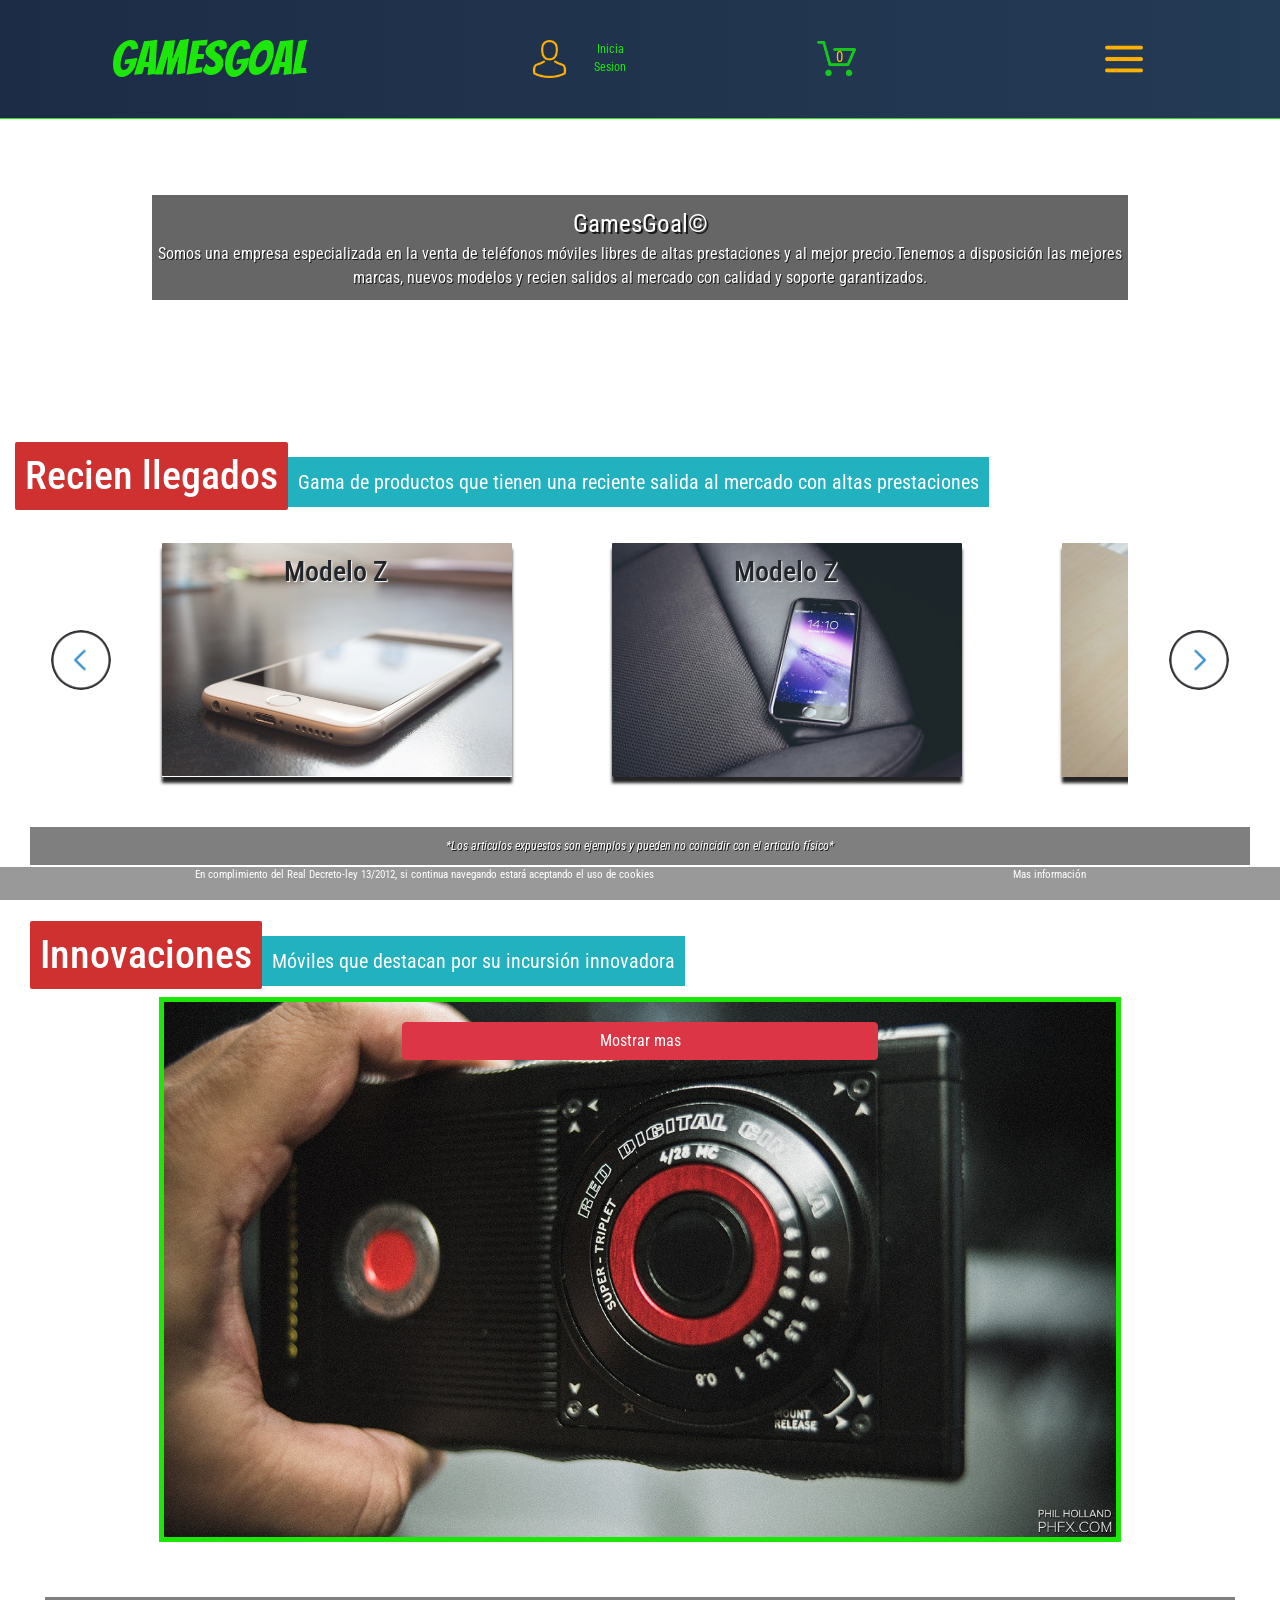
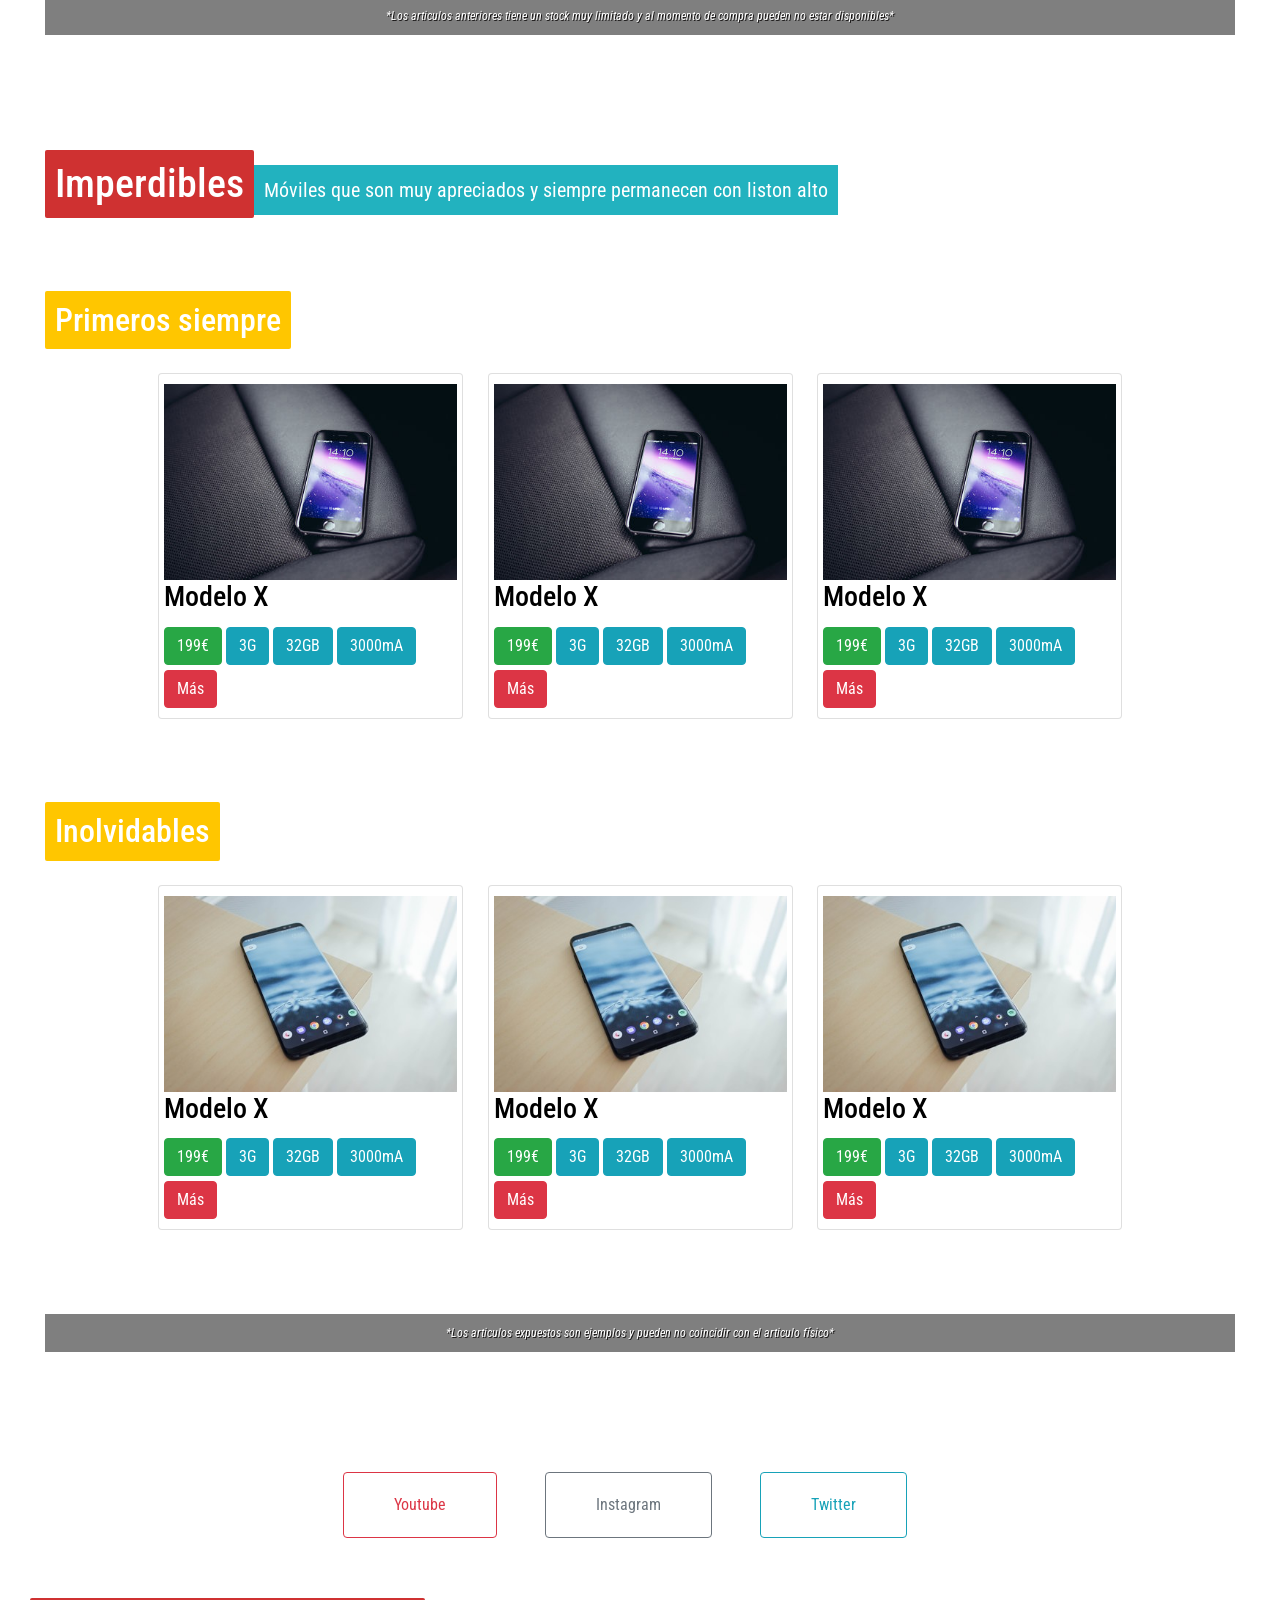
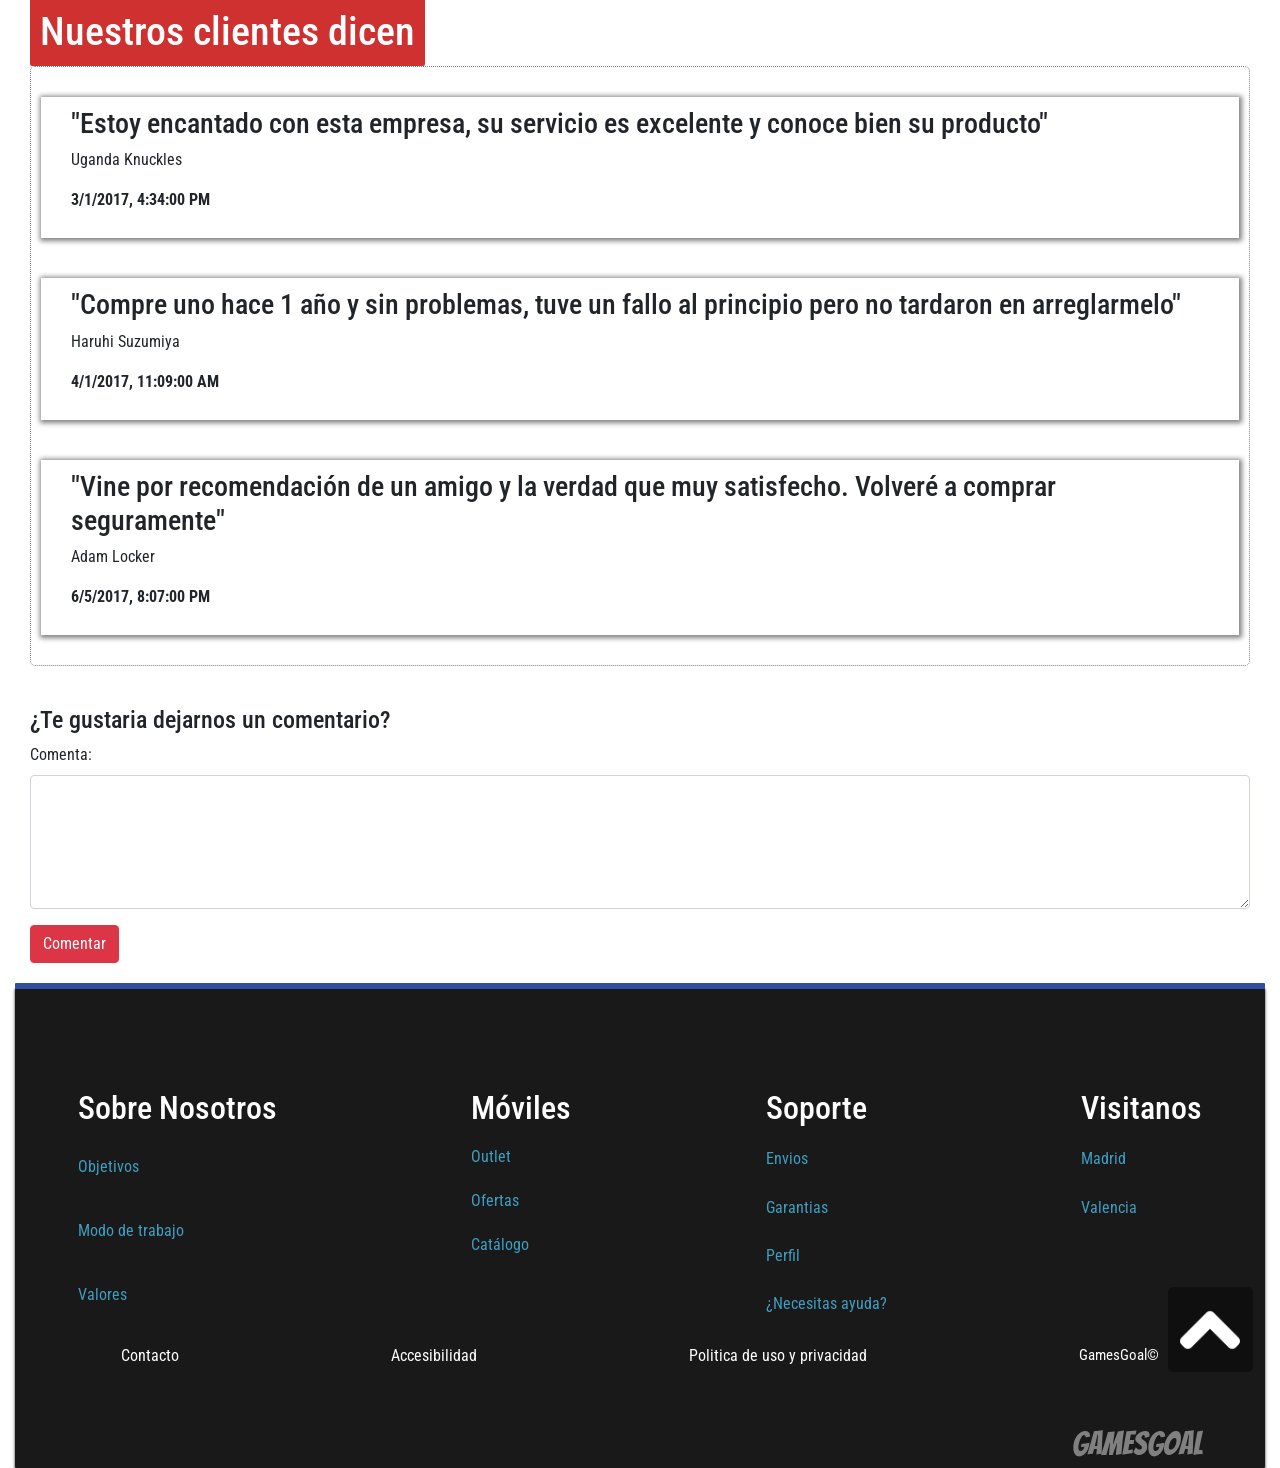
<file: index.html>
<!DOCTYPE html>
<html lang="es">
<head>
	<meta charset="UTF-8">
	<title>GamesGoal</title>
	<meta name="author" content="Santiago Rengifo">
	<meta name="viewport" content="width=device-width, user-scalable=no, initial-scale=1.0, maximum-scale=1.0, minimum-scale=1.0">
	<link rel="stylesheet" type="text/css" href="css/estilos.css">
	<link rel="stylesheet" href="css/bootstrap/bootstrap.min.css">
	<link rel="stylesheet" href="https://maxcdn.bootstrapcdn.com/bootstrap/4.0.0/css/bootstrap.min.css">
	<link href="https://fonts.googleapis.com/css?family=Roboto+Condensed" rel="stylesheet">
	<link href="https://fonts.googleapis.com/css?family=Bangers" rel="stylesheet">
</head> 
<body onload="slider(),logged(),crearUsuarios()">

	<!-- Menu -->
	<button type="button" class="btn btn-primary" data-toggle="modal" data-target="#myModal" style="display: none;">
	 </button>
	<!-- Button trigger modal -->
		<div class="modal fade" id="myModal">
		    <div class="modal-dialog modal-sm">
		      <div class="modal-content">
		      
		        <!-- Modal Header -->
		        <div class="modal-header">
		          <h4 class="modal-title">Oops</h4>
		          <button type="button" class="close" data-dismiss="modal">&times;</button>
		        </div>
		        
		        <!-- Modal body -->
		        <div class="modal-body">
		        </div>
		        
		        <!-- Modal footer -->
		        <div class="modal-footer">
		          <button type="button" class="btn btn-primary" data-dismiss="modal">Vale</button>
		        </div>
		        
		      </div>
		    </div>
		</div>

		<!--Modal-->
	<div class="menu" >
		<div class="cerrar" >
			<img src="img/iconos/close.png" alt="" title="Cerrar">
		</div>
		<div>
			<form>
				<label>¿Buscas algo?</label>
				<input type="text" class="form-control entrada" placeholder="Buscar...">
			</form>
		</div>
		<div class="objetos" >
			<!-- Busquedas resultantes irán aquí -->
		</div>
		
		
	</div>
	<div class="cuerpo container-fluid">
		<div class="header container-fluid row">

			
			<div class="logo col-sm|md|lg|xl-auto">
				<a href="">GamesGoal</a>
			</div>
			<div class="loggin">
				<img src="img/iconos/avatar.png" alt="" title="Inicio sesion" class="img-fluid" >
				<p>Inicia Sesion</p>
			</div>
			<div class=" carrito">
				<img src="img/iconos/carrito-de-la-compra.png" alt="" title="Carrito" class="img-fluid">
				<p>0</p>
			</div>
			<div class="buscar">
				<img src="img/iconos/menu.png" alt="" title="Buscar" class="img-fluid">
			</div>
		</div>
		<section class="container-fluid">
			<article class="">
				<!-- Primer Div-->
				<div class="bienvenida">
					<p>
						<span>GamesGoal&#169;</span><br>
						Somos una empresa especializada en la venta de teléfonos móviles libres de altas prestaciones y al mejor precio.Tenemos a disposición las mejores marcas, nuevos modelos y recien salidos al mercado con calidad y soporte garantizados.
					</p>
				</div>

				<!--Carrusel de productos-->
				<!-- Segundo Div-->
				<div class="segDiv">
					<div class="titulo row">
						<h1 class="col-sm|md|lg|xl-auto">Recien llegados</h1>
						<p class="col-sm|md|lg|xl-auto">Gama de productos que tienen una reciente salida al mercado con altas prestaciones</p>
					</div>
					<div class="contenedorCarrusel">
						<div>
							<img src="img/iconos/flechaI.png" class="mvI" alt="">
						</div>
						<div class="carrusel" >
							<div>
								<img src="img/GAMA_MEDIA/cute-galaxy.jpg" alt="">
								<h3>Modelo Z</h3>
								<div>
									<h3>Modelo Z</h3>
									<span class="btn btn-success">199€</span>
									<span class="">3G </span>
									<span class="">32GB</span>
									<span class="">3000mA</span>
									<a class='redirigir btn btn-danger'>Más</a>
								</div>
							</div>
							<div>
								<img src="img/GAMA_MEDIA/cute.jpg" alt="">
								<h3>Modelo Z</h3>
								<div>
									<h3>Modelo Z</h3>
									<span class="btn btn-success">199€</span>
									<span class="">3G </span>
									<span class="">32GB</span>
									<span class="">3000mA</span>
									<a class='redirigir btn btn-danger'>Más</a>
								</div>
							</div>
							<div>
								<img src="img/GAMA_MEDIA/iphone.jpg" alt="">
								<h3>Modelo Z</h3>
								<div>
									<h3>Modelo Z</h3>
									<span class="btn btn-success">199€</span>
									<span class="">3G </span>
									<span class="">32GB</span>
									<span class="">3000mA</span>
									<a class='redirigir btn btn-danger'>Más</a>
								</div>
							</div>
							<div>
								<img src="img/GAMA_MEDIA/cute-iphone.jpg" alt="">
								<h3>Modelo Z</h3>
								<div>
									<h3>Modelo Z</h3>
									<span class="btn btn-success">199€</span>
									<span class="">3G </span>
									<span class="">32GB</span>
									<span class="">3000mA</span>
									<a class='redirigir btn btn-danger'>Más</a>
								</div>
							</div>
							<div>
								<img src="img/GAMA_MEDIA/galaxy.jpg" alt="">
								<h3>Modelo Z</h3>
								<div>
									<h3>Modelo Z</h3>
									<span class="btn btn-success">199€</span>
									<span class="">3G </span>
									<span class="">32GB</span>
									<span class="">3000mA</span>
									<a class='redirigir btn btn-danger'>Más</a>
								</div>
							</div>
							<div>
								<img src="img/GAMA_MEDIA/super-iphone.jpg" alt="">
								<h3>Modelo Z</h3>
								<div>
									<h3>Modelo Z</h3>
									<span class="btn btn-success">199€</span>
									<span class="">3G </span>
									<span class="">32GB</span>
									<span class="">3000mA</span>
									<a class='redirigir btn btn-danger'>Más</a>
								</div>
							</div>
						</div>
						<div>
							<img src="img/iconos/flechaD.png" class="mvD" alt="" >							
						</div>
					</div>

					<div class="notas">
						<p><i>*Los articulos expuestos son ejemplos y pueden no coincidir con el articulo físico*</i></p>
					</div>
				</div>

				<!--Slider de productos innovadores-->
				<!-- Tercer Div-->

				<div class="container-fluid">

					<div class="titulo row">
						<h1 class="col-sm|md|lg|xl-auto">Innovaciones</h1>
						<p class="col-sm|md|lg|xl-auto">Móviles que destacan por su incursión innovadora</p>
					</div>
					<div class="slidertrue">
						<div class="">
							<a class="btn btn-danger" href="#nada" title="3G RAM 16GB PROC-X " data-toggle="popover" data-trigger="focus" data-content="Lorem ipsum dolor sit amet, consectetur adipisicing elit." data-placement="bottom">Mostrar mas</a>
							<img src="img/GAMA_ALTA/hydrogen2.jpg" alt="" class="imagen" />
						</div>
						
						<div>
							<a class="btn btn-danger" href="#nada" title="3G RAM 16GB PROC-X " data-toggle="popover" data-trigger="focus" data-content="Lorem ipsum dolor sit amet, consectetur adipisicing elit." data-placement="bottom">Mostrar mas</a>
							<img src="img/GAMA_ALTA/hydrogen3.jpg" alt="" class="imagen img-fluid" />
						</div>
						<div>
							<a class="btn btn-danger" href="#nada" title="3G RAM 16GB PROC-X " data-toggle="popover" data-trigger="focus" data-content="Lorem ipsum dolor sit amet, consectetur adipisicing elit." data-placement="bottom">Mostrar mas</a>
							<img src="img/GAMA_ALTA/hydrogen.jpg" alt="" class="imagen img-fluid" />
						</div> 
					</div>
					<div class="notas">
						<p><i>*Los articulos anteriores tiene un stock muy limitado y al momento de compra pueden no estar disponibles*</i></p>
					</div>
				</div>

				<!--Cuarto Div-->

				<div class="contenedorBaraja container-fluid">
					<div class="titulo row">
						<h1 class="col-sm|md|lg|xl-auto">Imperdibles</h1>
						<p class="col-sm|md|lg|xl-auto">Móviles que son muy apreciados y siempre permanecen con liston alto</p>
					</div>
					<div class="">
						<div class="titulo">
							<h2>Primeros siempre</h2>
						</div>
						<div class="row">
							<div class="card col-md-3 col-sm-3 col-lg-3  ">
								<img src="img/GAMA_MEDIA/cute-iphone.jpg" alt="" >
								<div>
									<h3>Modelo X</h3>
									<span class="btn btn-success">199€</span>
									<span class="btn btn-info">3G </span>
									<span class="btn btn-info">32GB</span>
									<span class="btn btn-info">3000mA</span>
									<a class='redirigir btn btn-danger'>Más</a>
								</div>
								
							</div>
							<div class="card col-md-3 col-sm-3 col-lg-3  ">
								<img src="img/GAMA_MEDIA/cute-iphone.jpg" alt="" >
								<div>
									<h3>Modelo X</h3>
									<span class="btn btn-success">199€</span>
									<span class="btn btn-info">3G </span>
									<span class="btn btn-info">32GB</span>
									<span class="btn btn-info">3000mA</span>
									<a class='redirigir btn btn-danger'>Más</a>
								</div>
							</div>
							<div class="card col-md-3 col-sm-3 col-lg-3  ">
								<img src="img/GAMA_MEDIA/cute-iphone.jpg" alt="" >
								<div>
									<h3>Modelo X</h3>
									<span class="btn btn-success">199€</span>
									<span class="btn btn-info">3G </span>
									<span class="btn btn-info">32GB</span>
									<span class="btn btn-info">3000mA</span>
									<a class='redirigir btn btn-danger'>Más</a>
								</div>
							</div>
						</div>
					</div>
					<div class="">
						<div class="titulo" >
							<h2>Inolvidables</h2>
						</div>
						<div class="row">
							<div class="card col-md-3 col-sm-3 col-lg-3  ">
								<img src="img/GAMA_MEDIA/galaxy.jpg" alt="" >
								<div>
									<h3>Modelo X</h3>
									<span class="btn btn-success">199€</span>
									<span class="btn btn-info">3G </span>
									<span class="btn btn-info">32GB</span>
									<span class="btn btn-info">3000mA</span>
									<a class='redirigir btn btn-danger'>Más</a>
								</div>
							</div>
							<div class="card col-md-3 col-sm-3 col-lg-3  ">
								<img src="img/GAMA_MEDIA/galaxy.jpg" alt="" >
								<div>
									<h3>Modelo X</h3>
									<span class="btn btn-success">199€</span>
									<span class="btn btn-info">3G </span>
									<span class="btn btn-info">32GB</span>
									<span class="btn btn-info">3000mA</span>
									<a class='redirigir btn btn-danger'>Más</a>
								</div>
							</div>
							<div class="card col-md-3 col-sm-3 col-lg-3  ">
								<img src="img/GAMA_MEDIA/galaxy.jpg" alt="" >
								<div>
									<h3>Modelo X</h3>
									<span class="btn btn-success">199€</span>
									<span class="btn btn-info">3G </span>
									<span class="btn btn-info">32GB</span>
									<span class="btn btn-info">3000mA</span>
									<a class='redirigir btn btn-danger'>Más</a>
								</div>
							</div>
						</div>
					</div>

					

					<div class="notas">
						<p><i>*Los articulos expuestos son ejemplos y pueden no coincidir con el articulo físico*</i></p>
					</div>


				</div>

				<div class="redes row container-fluid" >
					<button class="redirigir btn btn-outline-danger">Youtube</button>
					<button class="redirigir btn btn-outline-secondary">Instagram</button>
					<button class="redirigir btn btn-outline-info">Twitter</button>
				</div>
				<!--  Footer  -->
				<div class="cajaComentarios container-fluid" >
					<div class="row titulo" >
						<h1>Nuestros clientes dicen</h1>
					</div>
					<!--Comentarios de usuario-->
					<div class="comentarios row" ></div>

				</div>
				<div class="entradaTexto ">
					<div>
						<h4>¿Te gustaria dejarnos un comentario? </h4>
					</div>
					<div class="cajaEnvioComentario">
						 <div class="form-group">
						  <label for="comment">Comenta:</label>
						  <textarea class="form-control" rows="5" id="comment"></textarea>
						</div> 
						<button class="enviarComentario btn btn-danger">Comentar</button>
					</div>
				</div>
			</article>
			<div class="condiciones container-fluid">
				<p>En complimiento del Real Decreto-ley 13/2012, si continua navegando estará aceptando el uso de cookies</p>
				<a href="http://politicadecookies.com/">Mas información</a>
			</div>

		</section>
		<footer class="container-fluid">
					

					<div class="row secciones">

						<div class="footer-pad">
							<h2>Sobre Nosotros</h2>
							<ul class="list-unstyled">
								<li><a class='redirigir'>Objetivos</a></li>
								<li><a class='redirigir'>Modo de trabajo</a></li>
								<li><a class='redirigir'>Valores</a></li>
							</ul>
						</div>
						<div class="footer-pad">
							<h2>Móviles</h2>
							<ul class="list-unstyled">
								<li><a class='redirigir'>Outlet</a></li>
								<li><a class='redirigir'>Ofertas</a></li>
								<li><a class='redirigir'>Catálogo</a></li>
							</ul>
						</div>
						<div class="footer-pad">
							<h2>Soporte</h2>
							<ul class="list-unstyled">
								<li><a class='redirigir'>Envios</a></li>
								<li><a class='redirigir'>Garantias</a></li>
								<li><a class='redirigir'>Perfil</a></li>
								<li><a class='redirigir'>¿Necesitas ayuda?</a></li>
							</ul>
								
						</div>
						<div class="footer-pad">
							<h2>Visitanos</h2>
							<ul class="list-unstyled">
								<li><a class='redirigir col'>Madrid</a></li>
								<li><a class='redirigir col'>Valencia</a></li>
							</ul>

						</div>

					</div>
					<div class="reglas row">
						<a class='redirigir'>Contacto</a>
						<a class='redirigir'>Accesibilidad</a>
						<a class='redirigir'>Politica de uso y privacidad</a>
						<a href="index.html">GamesGoal&#169;</a>
					</div>
					<div class="subir">
						<img src="img/iconos/right-chevron.png" alt="">
					</div>
					<div class="logo"><a href="">GamesGoal</div>
				</footer>

	</div>

	


	
	<script src="https://ajax.googleapis.com/ajax/libs/jquery/3.3.1/jquery.min.js"></script>
	<script src="https://cdnjs.cloudflare.com/ajax/libs/popper.js/1.12.9/umd/popper.min.js"></script>
	<script src="https://maxcdn.bootstrapcdn.com/bootstrap/4.0.0/js/bootstrap.min.js"></script>
	<script src="js/index.js"></script>
	<script src="js/dom.js"></script>
	<script src="js/busqueda.js"></script>
	<script type="text/javascript">
		$(document).ready(function(){
		    $('[data-toggle="popover"]').popover();
		});
	</script>
	<script src="formularios/js/scripts.js"></script>
</body>
</html>
</file>
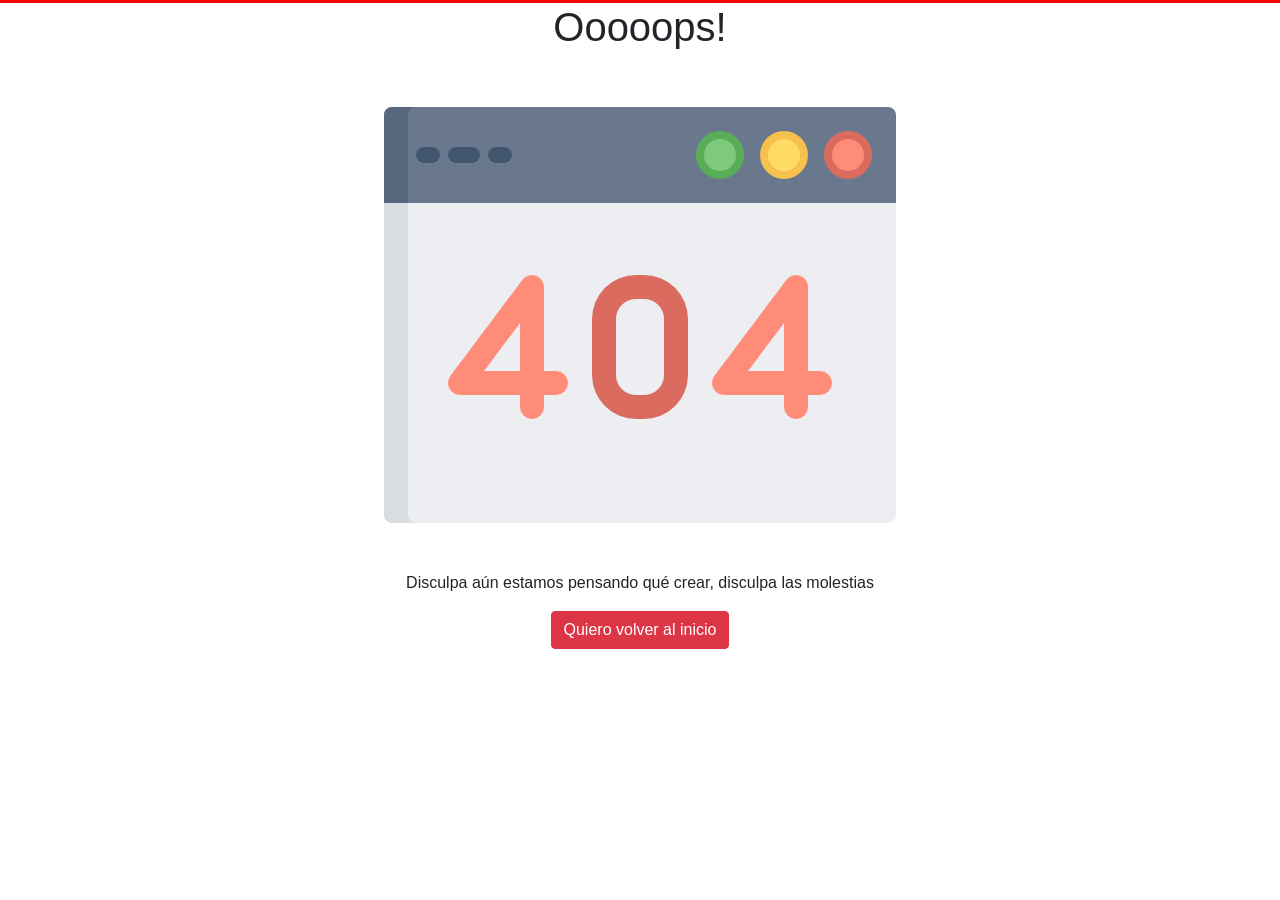
<file: errores/index.html>
<!DOCTYPE html>
<html lang="en">
<head>
	<meta charset="UTF-8">
	<title>Error 404</title>
	<meta name="author" content="Santiago Rengifo">
	<meta name="viewport" content="width=device-width, initial-scale=1.0">
	<link rel="stylesheet" type="text/css" href="css/estilos.css">
	<link href="https://fonts.googleapis.com/css?family=Roboto+Condensed" rel="stylesheet">
	
			<link rel="stylesheet" href="https://maxcdn.bootstrapcdn.com/bootstrap/4.0.0/css/bootstrap.min.css">
</head>
<body>

	<div class="container-fluid">

		<div class="error">
			<h1>Ooooops!</h1>
			<img src="../img/iconos/error-404.png" class="img-fluid">
			<p>Disculpa aún estamos pensando qué crear, disculpa las molestias</p>
			<button class="btn btn-danger">Quiero volver al inicio</button>
		</div>
		
	</div>
	<script type="text/javascript" src="js/index.js"></script>
</body>
</html>
</file>
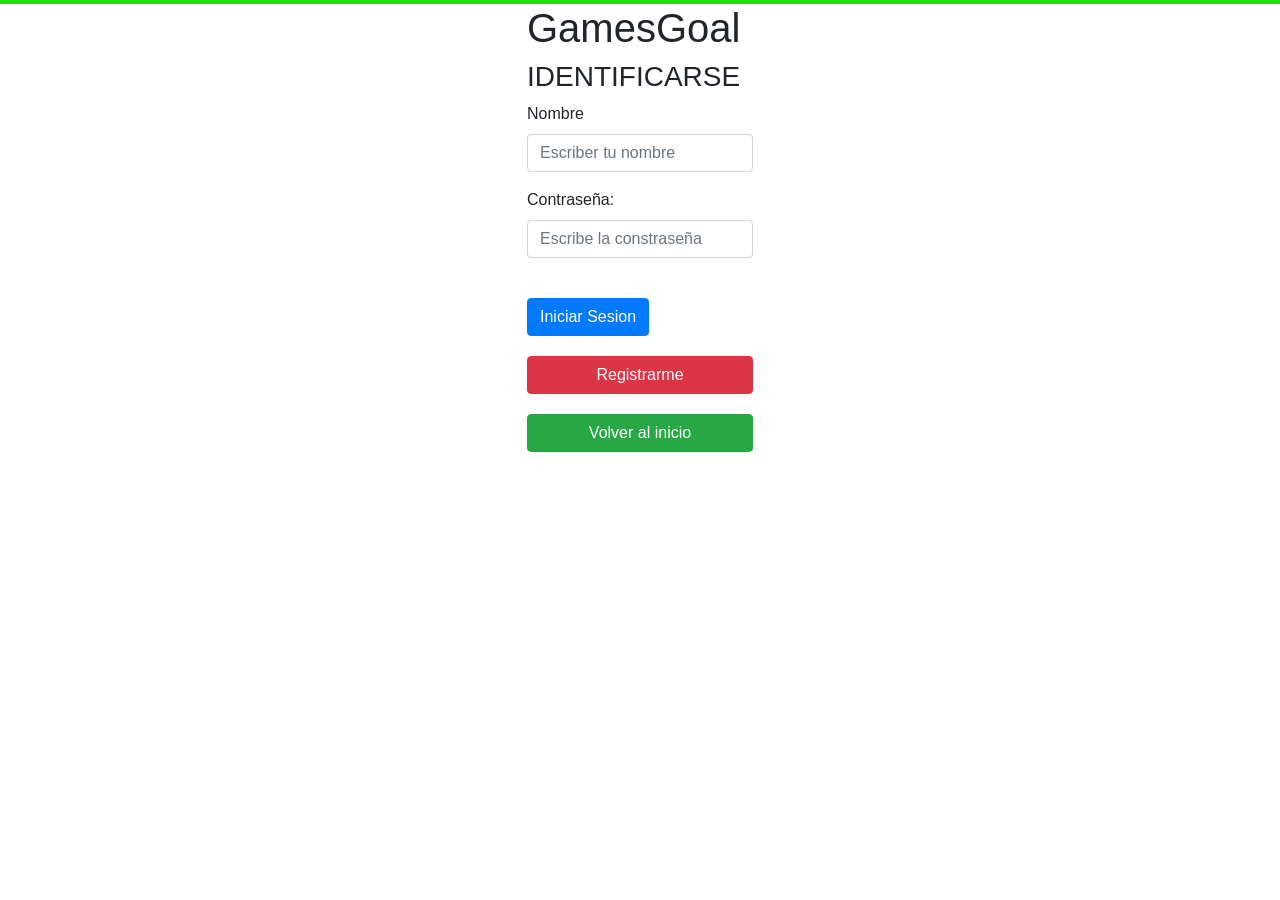
<file: formularios/index.html>
<!DOCTYPE html>
<html>
<head>
	<meta charset="utf-8">
	<title>Formulario</title>
	<meta name="author" content="Santiago Rengifo">
	<meta name="viewport" content="width=device-width, initial-scale=1.0">
	<link rel="stylesheet" type="text/css" href="css/estilos.css">
	<link rel="stylesheet" href="https://maxcdn.bootstrapcdn.com/bootstrap/4.0.0/css/bootstrap.min.css">
	<link href="https://fonts.googleapis.com/css?family=Roboto+Condensed" rel="stylesheet">
	<link href="https://fonts.googleapis.com/css?family=Bangers" rel="stylesheet">
</head>
<body>
	<div class="cuerpo container-fluid">
		<div class="carta">
			<div class="">
			  <header>
			  <h1>GamesGoal</h1>
			  <h3>IDENTIFICARSE</h3>
			  </header>
			  <form action="logged/index.html" class="formLog">
			    <div class="form-group">
			      <label for="email">Nombre</label>
			      <input type="text" class="form-control name" pattern="(([A-Za-z]{3,15}\s[A-Za-z]{3,15})$){1}" required id="email" placeholder="Escriber tu nombre" >
			    </div>
			    <div class="form-group">
			      <label for="pwd">Contraseña:</label>
			      <input type="password" required class="form-control pass" onkeyup="comprobar()" id="pwd" placeholder="Escribe la constraseña">
			      <span class='alerta'></span><br>
			    </div>
			    <input type="submit" class='sendLoggin btn btn-primary'  value="Iniciar Sesion">
			  </form>
				<div class="botones">
					<button class="registro btn btn-danger" >Registrarme</button>
					<button class="inicio btn btn-success">Volver al inicio</button>
				</div>
			</div>
		</div>

	<script src="https://ajax.googleapis.com/ajax/libs/jquery/3.3.1/jquery.min.js"></script>
	<script src="https://cdnjs.cloudflare.com/ajax/libs/popper.js/1.12.9/umd/popper.min.js"></script>
	<script src="https://maxcdn.bootstrapcdn.com/bootstrap/4.0.0/js/bootstrap.min.js"></script>
	</div><script type="text/javascript" src="js/jquery-3.2.1.js"></script>
	<script type="text/javascript" src="js/jquery-ui.min.js"></script>
	<script type="text/javascript" src="js/scripts.js"></script>
	<script type="text/javascript" src="../js/dom.js"></script>
	<script type="text/javascript" src="js/sha.js"></script>
</body>
</html>
</file>
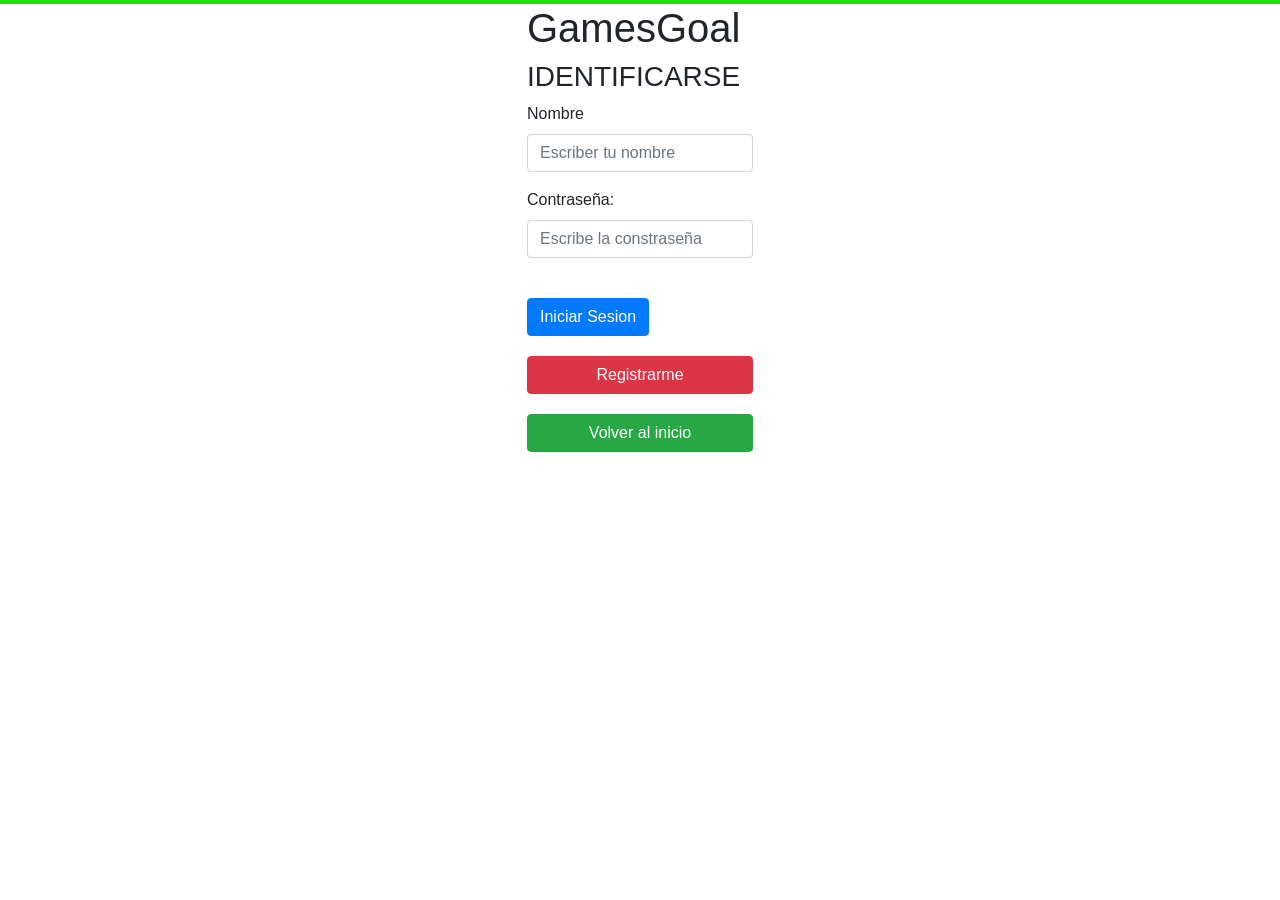
<file: formularios/logged/index.html>
<!DOCTYPE html>
<html>
<head>
	<meta charset="utf-8">
	<title>Logged!</title>
	<meta name="author" content="Santiago Rengifo">
	<meta name="viewport" content="width=device-width, initial-scale=1.0">
	<link rel="stylesheet" type="text/css" href="./css/estilos.css">
	<link href="https://fonts.googleapis.com/css?family=Roboto+Condensed" rel="stylesheet">
	<link rel="stylesheet" href="https://maxcdn.bootstrapcdn.com/bootstrap/4.0.0/css/bootstrap.min.css">
	<link href="https://fonts.googleapis.com/css?family=Roboto+Condensed" rel="stylesheet">
</head>
	<body onload='cargar()'>

		<div class="cuerpo" >
			
			<div class="carta" ></div>
		<div class="carta">
			<button class='log-out btn btn-primary'>Log out</button>
			<button class="inicio btn btn-primary">Pagina Inicio</button>
		</div>

		</div>
		

		<script type="text/javascript" src="js/jquery-3.2.1.js"></script>
		<script type="text/javascript" src="js/scripts.js"></script>
	</body>
</html>
</file>
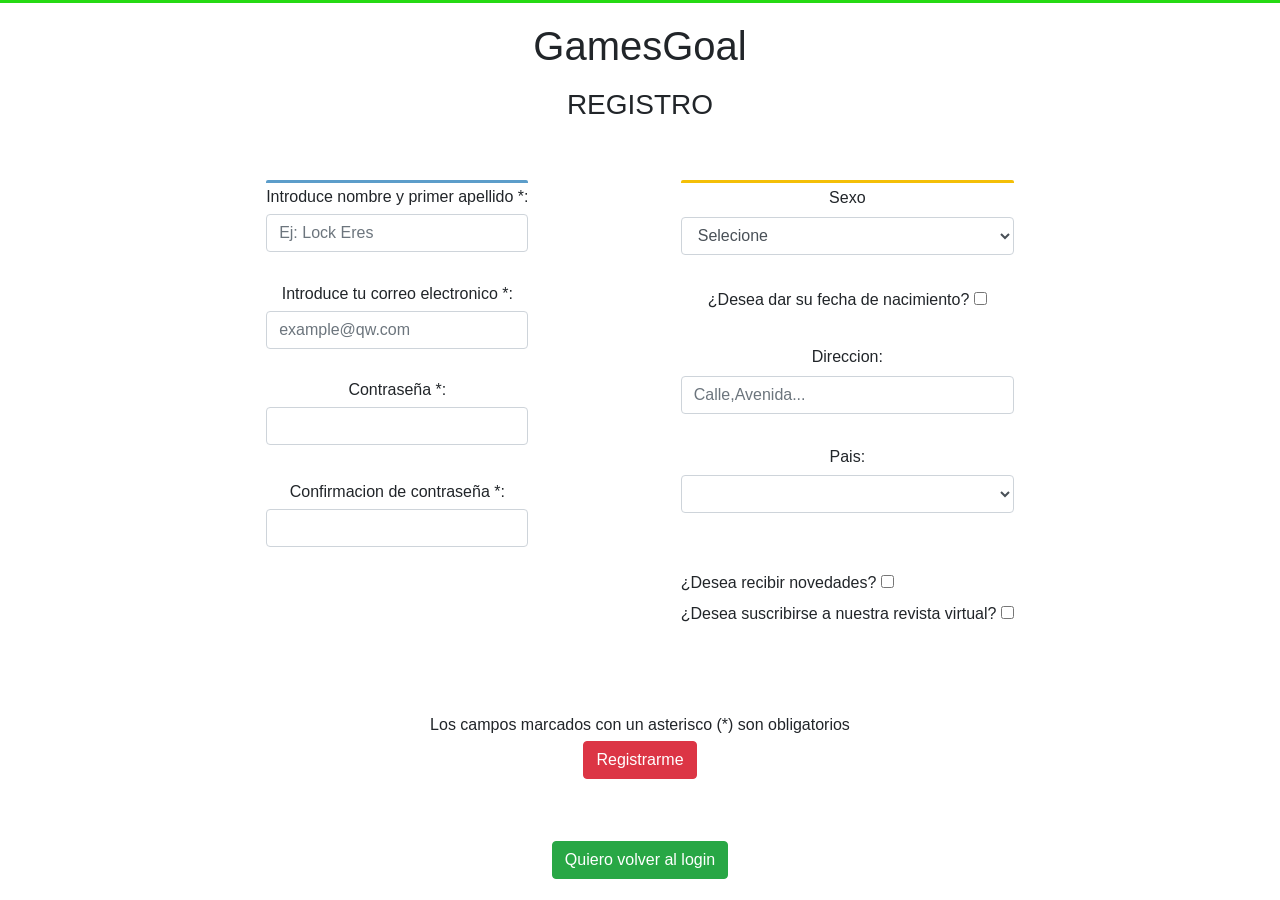
<file: formularios/registro/index.html>
<!DOCTYPE html>
<html lang="en">
<head>
	<meta charset="UTF-8">
	<title>Registro</title>
	<meta name="author" content="Santiago Rengifo">
	<meta name="viewport" content="width=device-width, initial-scale=1.0">
	<link rel="stylesheet" type="text/css" href="css/estilos.css">
	<link rel="stylesheet" type="text/css" href="../css/bootstrap/bootstrap.min.css">
	<link href="https://fonts.googleapis.com/css?family=Roboto+Condensed" rel="stylesheet">
	<link href="https://fonts.googleapis.com/css?family=Bangers" rel="stylesheet">
</head>
<body onload="cargarMedianteDOM()">


	<div class="container-fluid cuerpo">
		<div class="contReg" >
				<h1>GamesGoal</h1>
				<h3>REGISTRO</h3>
				<form action="../logged/index.html" class='formReg row'>
					<div class="personales entradas form-group" >
						<label>Introduce nombre y primer apellido *: </label>
						<input type="text" pattern="(([A-Za-z]{3,15}\s[A-Za-z]{3,15})$){1}" required class="name form-control" placeholder="Ej: Lock Eres"><br>
						<label>Introduce tu correo electronico *: </label>
						<input type="email" required  class="email form-control" placeholder="example@qw.com"><br>
						<label>Contraseña *: </label>
						<input type="password" required class='pass form-control' onkeyup="comprobar()"><span class='alerta'></span><br>
						<label>Confirmacion de contraseña *: </label>
						<input type="password" required class="pass2 form-control"> <span class='alerta2'></span>
					</div>
					<div class="detalles entradas form-group" >
						<label>Sexo</label>
						<select class="form-control">
							<optgroup label="Seleccione sexo" >
							<option selected="selected" label="Selecione"></option>
							<option>Femenino</option>
							<option>Masculino</option>
							</optgroup>
						</select>
						<br>
						<div class='cajaNacimiento'>
							<label>¿Desea dar su fecha de nacimiento?</label>
							<input type="checkbox" class='check'><br>
							<div class='nacimiento'>
								<label>Fecha de nacimiento: </label>
								<input type="date" min='1900-01-01' class='date'>
							</div>
						</div>
						<br>
						<label>Direccion: </label>
						<input type="text" class='dir form-control' placeholder="Calle,Avenida..."><br>
						<label>Pais: </label>
						<select class='pais form-control'>
						</select><br>
						<div class='divTarjeta'>
							<label>Numero de tarjeta de credito: </label><br>
							<input type="number" class='tarjetaCredito form-control'>
						</div>
						<br>
						<div>
							<label>¿Desea recibir novedades?</label>
							<input type="checkbox" class='novedades' ><br>
							<label>¿Desea suscribirse a nuestra revista virtual?</label>
							<input type="checkbox" class='revista'>
						</div>
					</div>
					<div class="entradas">
					Los campos marcados con un asterisco (*) son obligatorios
					<input type="submit" class='send btn btn-danger' value="Registrarme">

					</div>	
				</form>
				<button class="inicio btn btn-success">Quiero volver al login</button>
		</div>
	</div>
	<script src="../js/jquery-3.2.1.js"></script>
	<script src="../js/bootstrap/bootstrap.min.js"></script>
	<script type="text/javascript" src="../js/scripts.js"></script>
	<script type="text/javascript" src="../../js/dom.js"></script>
	<script type="text/javascript" src="../js/sha.js"></script>
</body>
</html>
</file>
<file: css/estilos.css>
/*
-Variables
-Efectos Keyframes
-General
-Header
-Section
-Footer
*/
body {
  background: #E6E2E2; }

div.cuerpo {
  font-family: 'Roboto Condensed', sans-serif;
  transition: all 500ms ease;
  margin: 5% 0 0 0; }

* {
  -webkit-user-select: none;
  -moz-user-select: none;
  -khtml-user-select: none;
  -ms-user-select: none; }

/*
Variables
*/
/*Azul oscuro gradient*/
/*Verde*/
/*Naranja*/
/*Gris*/
/*Transparente*/
/*
Efectos keyframes
*/
@-webkit-keyframes fade {
  from {
    -webkit-transform: translate(0px, 150px);
    transform: translate(0px, 150px);
    opacity: 0.7; }
  to {
    -webkit-transform: translate(0px, 0);
    transform: translate(0px, 0);
    opacity: 1; } }
@keyframes fade {
  from {
    -webkit-transform: translate(0px, 150px);
    transform: translate(0px, 150px);
    opacity: 0.7; }
  to {
    -webkit-transform: translate(0px, 0);
    transform: translate(0px, 0);
    opacity: 1; } }
@-webkit-keyframes animation {
  0% {
    -webkit-transform: scale(0.9, 0.9);
    transform: scale(0.9, 0.9); }
  100% {
    -webkit-transform: scale(1, 1);
    transform: scale(1, 1); } }
@keyframes animation {
  0% {
    -webkit-transform: scale(0.9, 0.9);
    transform: scale(0.9, 0.9); }
  100% {
    -webkit-transform: scale(1, 1);
    transform: scale(1, 1); } }
article > * {
  -webkit-animation-duration: 2s;
  animation-duration: 2s;
  -webkit-animation-timing-function: cubic-bezier(0.505, 0.1, 0.33, 1.265);
  animation-timing-function: cubic-bezier(0.505, 0.1, 0.33, 1.265); }

div.bienvenida {
  -webkit-animation-name: animation;
  animation-name: animation;
  -webkit-animation-duration: 1s;
  animation-duration: 1s;
  -webkit-animation-timing-function: cubic-bezier(0.785, 0.135, 0.15, 0.86);
  animation-timing-function: cubic-bezier(0.785, 0.135, 0.15, 0.86); }

/*
Menu
*/
div.menu {
  top: 0;
  height: 100%;
  position: fixed;
  right: -200%;
  width: 55%;
  z-index: 100000000000000;
  transition: all 600ms cubic-bezier(0.505, 0.1, 0.33, 1.265);
  box-shadow: -5px 1px 50px 5px #3B3B3B;
  background: linear-gradient(to right, #1D2C46, #243b55);
  padding: 0 5%;
  display: flex;
  flex-direction: column;
  overflow-x: hidden; }
  div.menu > div {
    margin: 5% 0;
    position: relative;
    width: 100%;
    color: white; }
    div.menu > div form {
      position: relative; }
      div.menu > div form input {
        border: 0px solid;
        width: 50%;
        height: 40px; }

div.objetos {
  display: flex;
  flex-wrap: wrap;
  justify-content: space-between; }
  div.objetos div.producto {
    margin: 10px 2%;
    border: 1px solid grey;
    width: 45%;
    display: flex;
    flex-direction: column;
    align-items: center;
    padding: 10px;
    position: relative; }
    div.objetos div.producto img {
      width: 100%;
      opacity: 0.5; }
    div.objetos div.producto > div {
      height: 100%;
      bottom: 0;
      position: absolute;
      color: black; }
      div.objetos div.producto > div span {
        margin: 5px; }
      div.objetos div.producto > div a {
        color: white; }

div.cerrar {
  right: 1%; }
  div.cerrar img {
    width: 10%;
    -webkit-transition: all 300ms cubic-bezier(0.505, 0.1, 0.33, 1.265);
    -o-transition: all 300ms cubic-bezier(0.505, 0.1, 0.33, 1.265);
    transition: all 300ms cubic-bezier(0.505, 0.1, 0.33, 1.265); }
    div.cerrar img:hover {
      cursor: pointer; }

/*
Header
*/
div.header {
  position: fixed;
  top: 5px;
  background: linear-gradient(to right, #1D2C46, #243b55);
  z-index: 1000000;
  font-family: 'Roboto Condensed', sans-serif;
  outline: 1px solid #1DE708;
  -webkit-transition: all 600ms cubic-bezier(0.505, 0.1, 0.33, 1.265);
  -o-transition: all 600ms cubic-bezier(0.505, 0.1, 0.33, 1.265);
  transition: all 600ms cubic-bezier(0.505, 0.1, 0.33, 1.265);
  display: inline-flex;
  justify-content: space-around;
  align-items: center;
  padding: 1% 0; }
  div.header > div {
    margin: 10px 0; }
  div.header div.logo {
    -webkit-transition: all 600ms cubic-bezier(0.505, 0.1, 0.33, 1.265);
    -o-transition: all 600ms cubic-bezier(0.505, 0.1, 0.33, 1.265);
    transition: all 600ms cubic-bezier(0.505, 0.1, 0.33, 1.265); }
    div.header div.logo a {
      display: flex;
      justify-content: center;
      font-family: 'Bangers', cursive;
      color: #1DE708;
      font-size: 300%;
      text-decoration: none;
      transition: all 500ms ease; }
  div.header > div.loggin p {
    position: absolute;
    top: 0;
    left: 100%;
    color: #1DE708;
    text-align: center;
    display: flex;
    align-self: center;
    font-size: 12px; }
  div.header > div {
    position: relative; }
    div.header > div p {
      position: absolute;
      top: 7px;
      left: 30%;
      color: #FFC600;
      text-align: center;
      display: flex;
      align-self: center;
      font-size: 15px; }
    div.header > div img {
      width: 60%;
      -webkit-transition: all 300ms cubic-bezier(0.505, 0.1, 0.33, 1.265);
      -o-transition: all 300ms cubic-bezier(0.505, 0.1, 0.33, 1.265);
      transition: all 300ms cubic-bezier(0.505, 0.1, 0.33, 1.265); }
      div.header > div img:hover {
        -webkit-transform: scale(1.5, 1.5);
        -ms-transform: scale(1.5, 1.5);
        transform: scale(1.5, 1.5);
        cursor: pointer; }

/*
Section
*/
section {
  position: relative;
  z-index: 1;
  -webkit-transition: all 500ms ease;
  -o-transition: all 500ms ease;
  transition: all 500ms ease;
  margin-top: 300px;
  /*
  	Cookies
  */ }
  section div.condiciones {
    position: fixed;
    display: flex;
    justify-content: space-around;
    background: rgba(0, 0, 0, 0.4);
    align-content: center;
    bottom: 0;
    left: 0;
    color: white;
    align-items: baseline;
    font-size: 70%; }
    section div.condiciones a {
      text-decoration: none;
      color: white; }
  section article {
    display: flex;
    flex-direction: column;
    /*
    Bienvenida
    */
    /*
    Contenedor Carrusel
    */
    /*
    Contenedor slider 
    */
    /*
    Baraja y cartas
    */ }
    section article > * {
      margin: 20px 0; }
    section article div.bienvenida {
      margin: 20px 0;
      position: relative;
      width: 80%;
      margin: 0 auto 10% auto; }
      section article div.bienvenida > img {
        width: 100%; }
      section article div.bienvenida > p {
        position: absolute;
        bottom: 20%;
        left: 0;
        margin: 0 auto;
        outline: 2px solid white;
        margin-top: 30px;
        text-align: center;
        font-size: 100%;
        color: white;
        text-shadow: 1px 1px #191717;
        padding: 10px 2px;
        opacity: 1;
        background: rgba(0, 0, 0, 0.6);
        -webkit-transition: all 500ms ease;
        -o-transition: all 500ms ease;
        transition: all 500ms ease; }
        section article div.bienvenida > p span {
          font-size: 25px;
          text-shadow: 2px 2px #191717; }
        section article div.bienvenida > p:hover {
          opacity: 1;
          outline: 2px solid #1DE708;
          background: rgba(0, 0, 0, 0.8); }
          section article div.bienvenida > p:hover:first-line {
            color: #1DE708; }
    section article div.titulo {
      display: flex;
      align-items: baseline;
      font-size: 100%; }
      section article div.titulo h1, section article div.titulo h2 {
        padding: 10px;
        display: block;
        margin: 0;
        transition: all 200ms ease;
        border-radius: 2px; }
      section article div.titulo h1 {
        color: #2E2E2E;
        background: #CF3131;
        color: white; }
        section article div.titulo h1:hover {
          background: transparent;
          color: #2E2E2E;
          outline: 2px solid #CF3131; }
      section article div.titulo h2 {
        color: white;
        background: #FFC600; }
        section article div.titulo h2:hover {
          background: gray;
          color: #FFC600; }
      section article div.titulo p {
        font-size: 20px;
        color: #2E2E2E;
        padding: 10px;
        display: block;
        background: #22B2BF;
        color: white; }
    section article div.notas > p {
      outline: 0px solid;
      margin-top: 30px;
      text-align: center;
      font-size: 12px;
      color: white;
      text-shadow: 1px 1px #191717;
      padding: 10px 2px;
      background: rgba(0, 0, 0, 0.5);
      -webkit-transition: all 500ms ease;
      -o-transition: all 500ms ease;
      transition: all 500ms ease; }
      section article div.notas > p span {
        font-size: 25px;
        text-shadow: 2px 2px #191717; }
      section article div.notas > p:hover {
        outline: 2px solid #1DE708;
        background: rgba(0, 0, 0, 0.8); }
    section article div.contenedorCarrusel {
      display: -webkit-box;
      display: -webkit-flex;
      display: -ms-flexbox;
      display: flex;
      -webkit-box-align: center;
      -webkit-align-items: center;
      -ms-flex-align: center;
      align-items: center;
      justify-content: space-around; }
      section article div.contenedorCarrusel > div {
        display: -webkit-inline-box;
        display: -webkit-inline-flex;
        display: -ms-inline-flexbox;
        display: inline-flex; }
        section article div.contenedorCarrusel > div.carrusel {
          width: 80%;
          overflow: hidden;
          padding: 20px 60px; }
          section article div.contenedorCarrusel > div.carrusel > div {
            position: relative;
            margin: 0 50px;
            -webkit-box-shadow: 0px 6px 3px 0px #252424;
            box-shadow: 0px 6px 3px 0px #252424;
            -webkit-transition: all 500ms ease;
            -o-transition: all 500ms ease;
            transition: all 500ms ease; }
            section article div.contenedorCarrusel > div.carrusel > div:before {
              content: '';
              display: block;
              width: 0;
              height: 3px;
              background: #1DE708;
              bottom: -3px;
              position: absolute;
              -webkit-transition: all 500ms;
              -o-transition: all 500ms;
              transition: all 500ms; }
            section article div.contenedorCarrusel > div.carrusel > div:hover:before {
              width: 100%; }
            section article div.contenedorCarrusel > div.carrusel > div:before {
              left: 50%; }
            section article div.contenedorCarrusel > div.carrusel > div:hover:before {
              left: 0; }
            section article div.contenedorCarrusel > div.carrusel > div:hover > div {
              background: rgba(50, 73, 97, 0.7);
              opacity: 1; }
            section article div.contenedorCarrusel > div.carrusel > div > img {
              opacity: 0.9;
              background: rgba(0, 0, 0, 0.4);
              width: 350px;
              -webkit-border-radius: 1px;
              border-radius: 1px; }
            section article div.contenedorCarrusel > div.carrusel > div h3 {
              width: 30%;
              position: absolute;
              top: 5%;
              margin: 0 auto;
              left: 0;
              right: 0;
              text-shadow: 1px 1px 1px white; }
            section article div.contenedorCarrusel > div.carrusel > div div {
              position: absolute;
              height: 100%;
              bottom: 0px;
              opacity: 0;
              display: flex;
              flex-direction: row;
              align-items: center;
              align-content: center;
              width: 100%;
              justify-content: space-around;
              color: white;
              transition: all 500ms ease; }
              section article div.contenedorCarrusel > div.carrusel > div div h3 {
                width: 30%;
                position: absolute;
                top: 5%;
                margin: 0 auto;
                left: 0;
                right: 0;
                text-shadow: 0px 0px 0px white; }
              section article div.contenedorCarrusel > div.carrusel > div div a {
                text-decoration: none;
                height: 40px;
                color: white; }
                section article div.contenedorCarrusel > div.carrusel > div div a:hover {
                  color: white;
                  cursor: pointer; }
        section article div.contenedorCarrusel > div img.mvI, section article div.contenedorCarrusel > div img.mvD {
          width: 60px;
          -webkit-transition: all 500ms ease;
          -o-transition: all 500ms ease;
          transition: all 500ms ease;
          height: 60px;
          -webkit-border-radius: 50px;
          border-radius: 50px; }
          section article div.contenedorCarrusel > div img.mvI:hover, section article div.contenedorCarrusel > div img.mvD:hover {
            cursor: pointer;
            background: #555555; }
    section article .sinEfecto {
      opacity: 0;
      -webkit-transition: 500ms ease;
      -o-transition: 500ms ease;
      transition: 500ms ease; }
    section article .efecto {
      opacity: 1;
      -webkit-transition: 1000ms ease;
      -o-transition: 1000ms ease;
      transition: 1000ms ease; }
    section article .slidertrue {
      width: 80%;
      margin: 0 auto 50% auto; }
      section article .slidertrue > div {
        position: relative; }
        section article .slidertrue > div img {
          width: 100%;
          position: absolute;
          outline: 5px solid #1DE708; }
        section article .slidertrue > div a {
          position: absolute;
          margin: 0 auto;
          z-index: 100;
          width: 100%;
          top: 20px;
          left: 0;
          right: 0;
          margin: 0 auto;
          width: 50%; }
        section article .slidertrue > div:hover a {
          transform: scale(1.4, 1, 4); }
    section article div.contenedorBaraja {
      border-radius: 5px; }
      section article div.contenedorBaraja > div {
        margin: 5% auto; }
        section article div.contenedorBaraja > div div.row {
          display: flex;
          justify-content: center; }
    section article div.card {
      transition: all 500ms ease;
      position: relative;
      padding: 0;
      margin: 2% 1%;
      padding: 10px 5px; }
      section article div.card img {
        width: 100%; }
      section article div.card > div {
        color: white; }
        section article div.card > div h3 {
          color: black; }
        section article div.card > div span {
          margin: 5px 0; }
      section article div.card:hover {
        box-shadow: 0px 1px 5px 3px grey; }
    section article div.comentarios {
      display: inline-flex;
      flex-direction: column;
      border: 1px dotted grey;
      border-radius: 5px;
      padding: 10px; }
      section article div.comentarios div {
        transition: all 200ms ease;
        margin: 20px 0;
        box-shadow: 1px 1px 5px 2px grey;
        padding: 10px 30px; }
        section article div.comentarios div:hover {
          box-shadow: 5px 3px 5px 2px grey; }
      section article div.comentarios div.comentario {
        text-align: center;
        font-style: oblique; }
    section article div.redes {
      display: inline-flex;
      flex-wrap: wrap;
      justify-content: center; }
      section article div.redes button {
        margin: 20px 2%;
        padding: 20px 50px;
        max-width: 200px; }

/*
Footer
*/
footer {
  position: relative;
  display: -webkit-box;
  display: -webkit-flex;
  display: -ms-flexbox;
  display: flex;
  -webkit-box-orient: vertical;
  -webkit-box-direction: normal;
  -webkit-flex-direction: column;
  -ms-flex-direction: column;
  flex-direction: column;
  -webkit-box-pack: center;
  -webkit-justify-content: center;
  -ms-flex-pack: center;
  justify-content: center;
  background: rgba(0, 0, 0, 0.9);
  border: 0px solid;
  -webkit-border-radius: 1px;
  border-radius: 1px;
  border-top: 6px solid #314EA0;
  -webkit-box-shadow: 0px 6px 3px 0px #252424;
  box-shadow: 0px 6px 3px 0px #252424;
  position: relative;
  -webkit-flex-basis: unset;
  -ms-flex-preferred-size: unset;
  flex-basis: unset;
  padding: 100px 100px;
  margin: 0px 0; }
  footer div.footer-pad {
    margin: 0px 5%; }
  footer div.secciones {
    display: flex;
    justify-content: space-between;
    color: #409EC1;
    font-size: 100%; }
    footer div.secciones h2 {
      color: white; }
    footer div.secciones ul li a {
      display: block;
      padding: 10% 0px; }
  footer div.reglas {
    display: -webkit-box;
    display: -webkit-flex;
    display: -ms-flexbox;
    display: flex;
    -webkit-justify-content: space-around;
    -ms-flex-pack: distribute;
    justify-content: space-around;
    color: white; }
    footer div.reglas a {
      text-decoration: none;
      color: white; }
      footer div.reglas a:hover {
        text-decoration: underline; }
      footer div.reglas a:nth-of-type(4) {
        font-size: 15px; }
  footer div.subir {
    background: rgba(0, 0, 0, 0.4);
    position: absolute;
    bottom: 20%;
    right: 1%;
    display: -webkit-box;
    display: -webkit-flex;
    display: -ms-flexbox;
    display: flex;
    -webkit-align-self: flex-end;
    -ms-flex-item-align: end;
    align-self: flex-end;
    border: 0px solid;
    -webkit-border-radius: 5px;
    border-radius: 5px;
    -webkit-transition: all 500ms ease;
    -o-transition: all 500ms ease;
    transition: all 500ms ease;
    padding: 1%; }
    footer div.subir img {
      -webkit-transform: rotate(-90deg);
      -ms-transform: rotate(-90deg);
      transform: rotate(-90deg);
      width: 60px;
      height: 60px;
      -webkit-border-radius: 10px;
      border-radius: 10px; }
    footer div.subir:hover {
      cursor: pointer;
      background: black; }
  footer div.logo {
    position: absolute;
    bottom: 0;
    right: 5%; }
    footer div.logo a {
      font-family: 'Bangers', cursive;
      color: grey;
      font-size: 200%;
      text-decoration: none;
      transition: all 500ms ease; }

/*
Reglas media
*/
@media screen and (max-width: 550px) {
  div.carrito * {
    display: none;
    visibility: hidden; }

  div.logo {
    font-size: 50%; }

  div.bienvenida {
    font-size: 70%; }

  div.cerrar img {
    width: 20%; }

  section {
    margin-top: 15pc; }

  div.titulo * {
    font-size: 80%; }

  div.comentario {
    width: 500%; }

  div.comentarios * {
    font-size: 100%; }

  div.secciones * {
    font-size: 100%; }

  div.segDiv {
    display: none; }

  div.menu {
    width: 60%;
    right: -200%; }

  div.objetos > div.producto {
    width: 1000%; }

  div.producto * {
    font-size: 80%; } }
@media screen and (max-width: 750px) {
  div.producto * {
    font-size: 100%; } }

/*# sourceMappingURL=estilos.css.map */
</file>
<file: errores/css/estilos.css>
h1 {
  font-size: 40px; }

body {
  background: #E6E2E2;
  font-family: 'Roboto Condensed', sans-serif;
  border-top: 3px solid red; }

div.error {
  display: flex;
  flex-direction: column;
  align-items: center;
  margin: 0 auto;
  width: 50%; }

/*# sourceMappingURL=estilos.css.map */
</file>
<file: formularios/css/estilos.css>
/*

	-Formulario
	-Colores heredados de la página principal
*/


div.cuerpo {
	width: 100%;
	border-top: 4px solid #1DE708;
	display: flex;
	justify-content: center;
}

div.carta {
	max-width: 50%;
}
header *{
	width: 100%;
}

div.carta > div header {
	display: flex;
	flex-direction: column;
	align-items: center;
}

form input {
	max-width: 600px;
}

div.botones {
	margin: 10px 0;
	display: flex;
	flex-direction: column;
}

div.botones button {
	margin: 10px 0;
}
</file>
<file: formularios/logged/css/estilos.css>
body {
	background: #E6E2E2;
}

div {
	font-family: 'Roboto Condensed', sans-serif;
}

div.cuerpo {
	margin: 5pc auto;
	width: 80%;
	border:1px solid grey;
	border-radius: 5px;
	max-width: 500px;
}

div.carta {
	text-align: center;
}

span {
	color:green;
}


div.carta p::first-letter {
	text-transform: uppercase;
}

div.carta button {
	margin: 10px 0px;
}
</file>
<file: formularios/registro/css/estilos.css>
div.cuerpo {
	border-top:3px solid #26DA13;
}

div.contReg *{
	margin: 1% auto;
	transition: all 500ms ease;
}

div.contReg {
	display: flex;
	flex-direction: column;
	margin: 10px auto;
	max-width: 900px;
	min-height: 700px;
}



form input{
	border:0px;
	border-bottom:2px solid red;
}

.nacimiento{
	transition:all 200ms;
	opacity:0; 
	display:none;
}
.divTarjeta{
	transition: all 200ms;
	display: none;
}
form {
	display: inline-flex;
	flex-wrap: wrap;
	justify-content: space-around;
}

div.entradas select {
	height: 100px;
}

div.entradas {
	display: flex;
	flex-direction: column;
	margin: 40px auto;
}

div.personales {
	border-radius: 2px;
	border-top: 3px solid #5C9DCA;
}

div.detalles {
	border-radius: 2px;
	border-top: 3px solid #F4BF07;	
}
</file>
